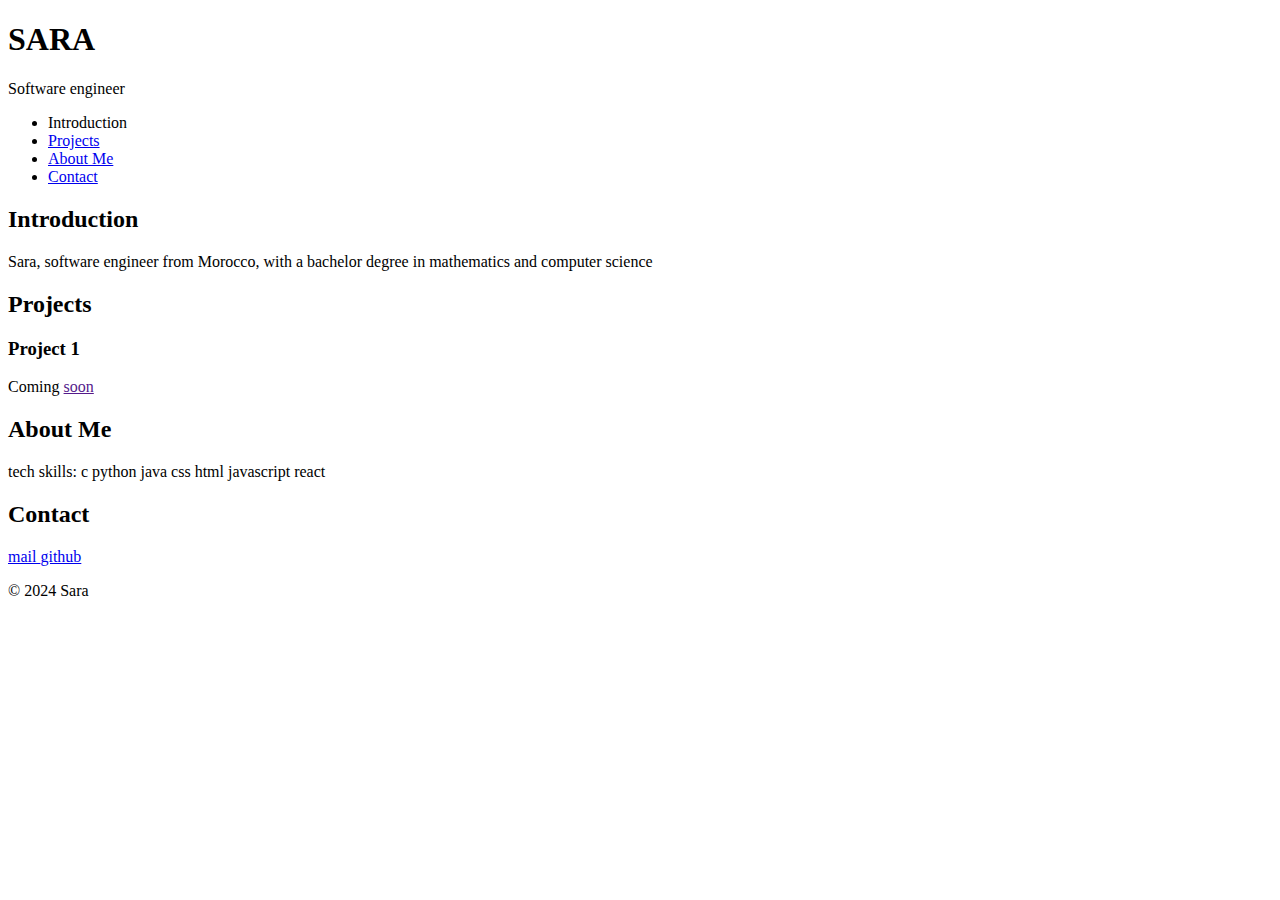
<file: portfolio/index.html>
<!DOCTYPE html> 
<html lang="en">
  <head>
    <meta charset="utf-8">
    <title>Sara - Personal Portfolio</title>
  </head>
  <body>
    <header>
      <h1>SARA</h1>
      <p>Software engineer</p>
    </header>
    <nav> 
  
      <ul>
        <li><a href="#introduction"></a>Introduction</li>
         <li><a href="#projects">Projects</a></li>
         <li><a href="#about">About Me</a></li>
         <li><a href="#contact">Contact</a></li>
      </ul>
    
    </nav>
    <section id="introduction">
      <h2>Introduction</h2>
      <p>Sara, software engineer from Morocco, with a bachelor degree in mathematics and computer science</p>
      
    </section>

    <section id="projects">
      <h2>Projects</h2>
      <article>
        <h3>Project 1</h3>
        <p>Coming <a href="" target="_blank">soon</a></p></article>
    </section>
    <section id="about">
      <h2>About Me</h2>
      <p>tech skills: c python java css html javascript react </p>
      
    </section>
    <section id="contact">
      <h2>Contact</h2>
      <a href="mailto:your.email@example.com" target="_blank"> mail </a>
      <a href="https://github.com/projectBuilderr" target="_blank">github</a>
    </section>
    <article></article>
    <footer>
      <p>&copy; 2024 Sara</p>
    </footer>
  </body>
  
</html>
</file>
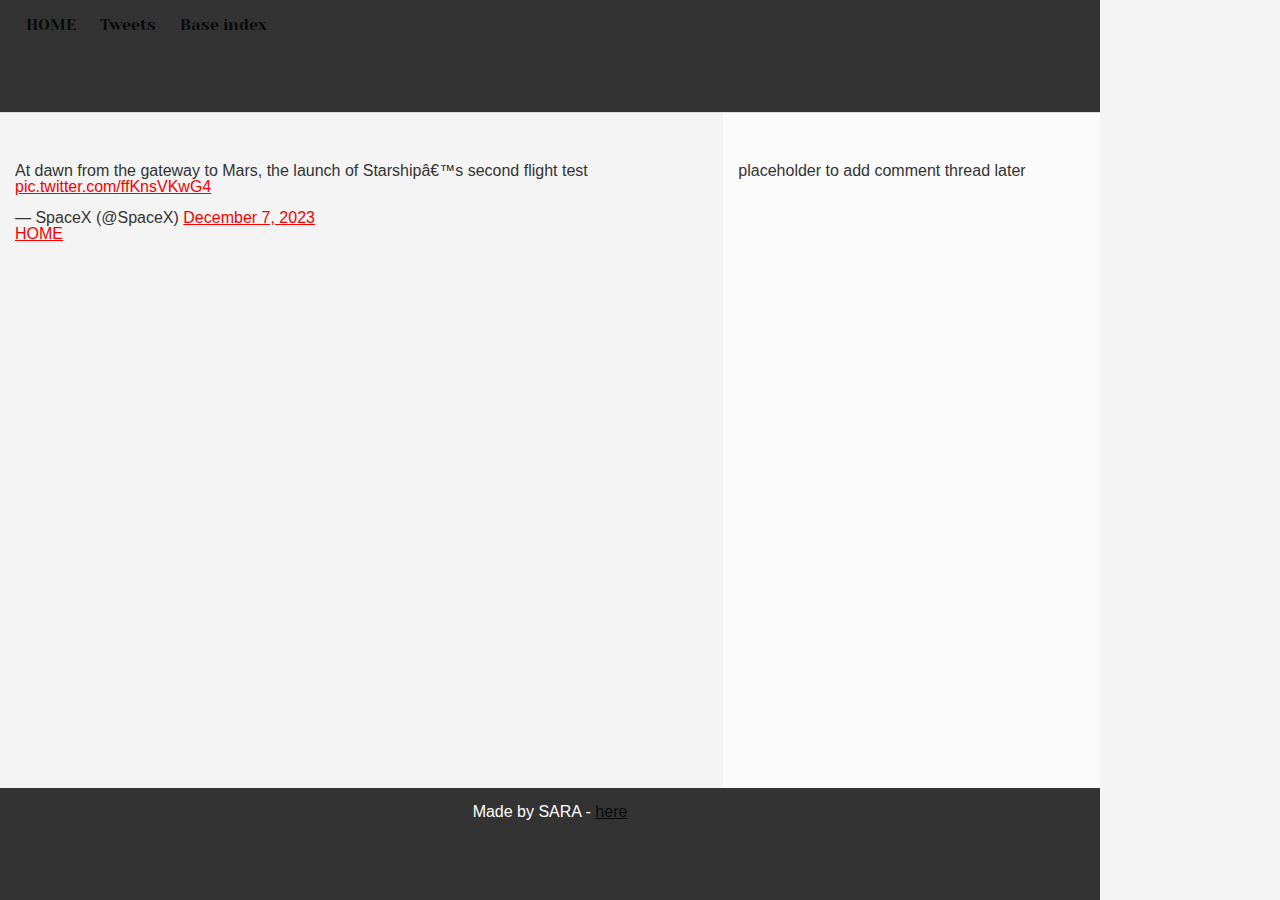
<file: css_basic/tweets.html>
<!DOCTYPE html>
<html>
  <head>
    <title>
      
    </title>
    <link href="./base.css" rel="stylesheet">
    <link href="./styles.css" rel="stylesheet">
  </head>
  <body>
    <header>
      <ul>
        <li><a href="./index.html">HOME</a></li>
        <li><a href="./tweets.html">Tweets</a></li>
        <li><a href="./base_index.html">Base index</a></li>
      </ul>
    </header>
    <main>
      <article> <blockquote class="twitter-tweet"><p lang="en" dir="ltr">At dawn from the gateway to Mars, the launch of Starship’s second flight test <a href="https://t.co/ffKnsVKwG4">pic.twitter.com/ffKnsVKwG4</a></p>&mdash; SpaceX (@SpaceX) <a href="https://twitter.com/SpaceX/status/1732824684683784516?ref_src=twsrc%5Etfw">December 7, 2023</a></blockquote> <script async src="https://platform.twitter.com/widgets.js" charset="utf-8"></script> 
  <a href="./index.html">HOME</a></article>
      <aside>placeholder to add comment thread later</aside>
    </main>
    <footer>
      Made by SARA - <a href="https://github.com/projectBuilderr" target="_blank">here</a>
    </footer>
   
  </body>
  
</html>
</file>
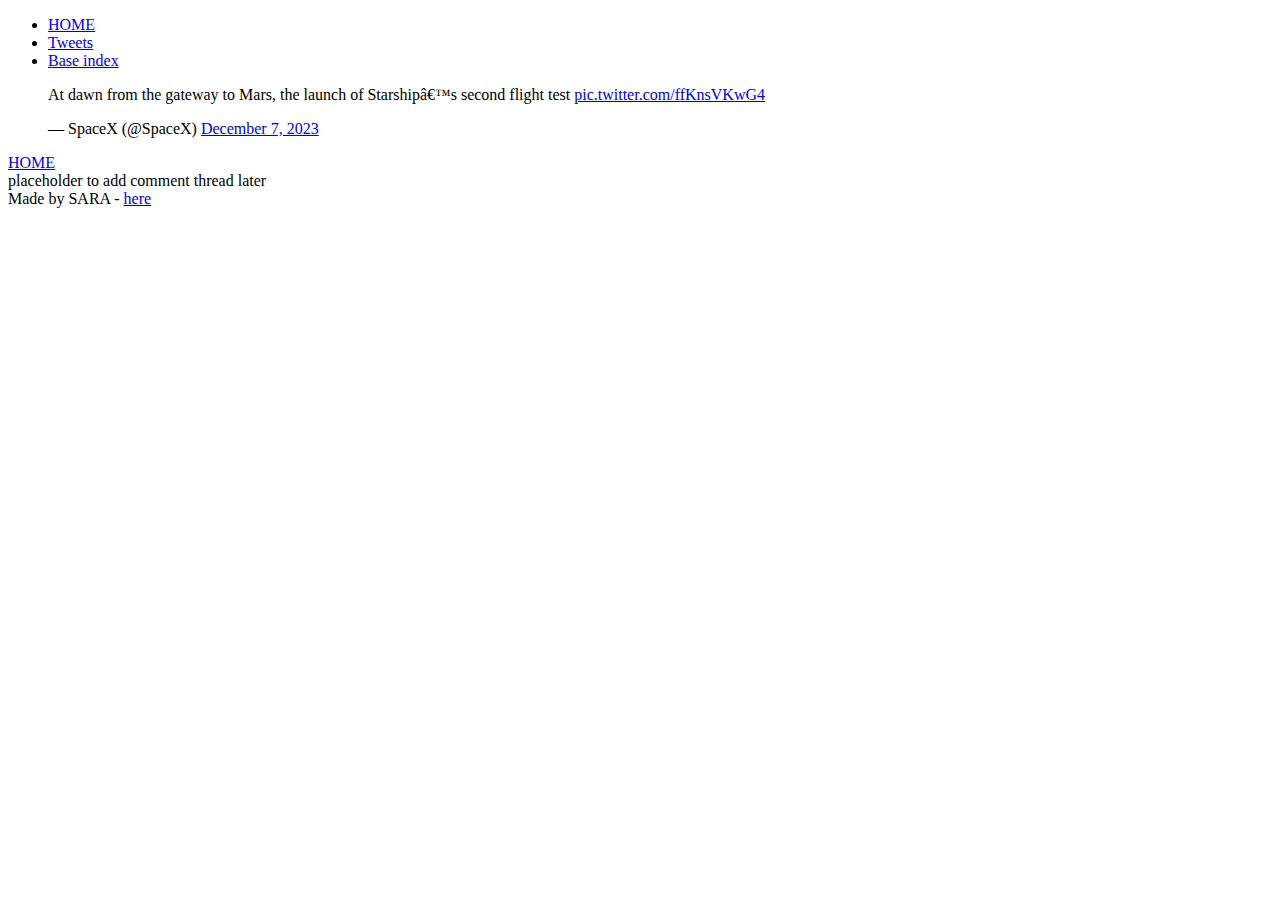
<file: html_basic/tweets.html>
<!DOCTYPE html>
<html>
  <head>
    <title>
      
    </title>
  </head>
  <body>
    <header>
      <ul>
        <li><a href="./index.html">HOME</a></li>
        <li><a href="./tweets.html">Tweets</a></li>
        <li><a href="./base_index.html">Base index</a></li>
      </ul>
    </header>
    <main>
      <article> <blockquote class="twitter-tweet"><p lang="en" dir="ltr">At dawn from the gateway to Mars, the launch of Starship’s second flight test <a href="https://t.co/ffKnsVKwG4">pic.twitter.com/ffKnsVKwG4</a></p>&mdash; SpaceX (@SpaceX) <a href="https://twitter.com/SpaceX/status/1732824684683784516?ref_src=twsrc%5Etfw">December 7, 2023</a></blockquote> <script async src="https://platform.twitter.com/widgets.js" charset="utf-8"></script> 
  <a href="./index.html">HOME</a></article>
      <aside>placeholder to add comment thread later</aside>
    </main>
    <footer>
      Made by SARA - <a href="https://github.com/projectBuilderr" target="_blank">here</a>
    </footer>
   
  </body>
  
</html>
</file>
<file: css_basic/base.css>
/* Importing webfonts */
/* (If you're learning CSS, you should disregard that) */

@import url(https://fonts.googleapis.com/css?family=Yeseva+One);
@import url(https://fonts.googleapis.com/css?family=Josefin+Sans:400,700,700italic,400italic);


/* CSS reset rules */

html, body {
	height: 100%;
	min-height: 100%;
}
html, body, div, span, applet, object, iframe,
h1, h2, h3, h4, h5, h6, p, blockquote, pre,
a, abbr, acronym, address, big, cite, code,
del, dfn, img, ins, kbd, q, s, samp,
small, strike, sub, sup, tt, var,
b, u, i, center,
dl, dt, dd,
fieldset, form, label, legend,
table, caption, tbody, tfoot, thead, tr, th, td,
article, aside, canvas, details, embed, 
figure, figcaption, footer, header, hgroup, 
menu, nav, output, ruby, section, summary,
time, mark, audio, video {
	margin: 0;
	padding: 0;
	border: 0;
	font-size: 100%;
	font: inherit;
	vertical-align: baseline;
}
/* HTML5 display-role reset for older browsers */
article, aside, details, figcaption, figure, 
footer, header, hgroup, menu, nav, section {
	display: block;
}
body {
	line-height: 1;
}
blockquote, q {
	quotes: none;
}
blockquote:before, blockquote:after,
q:before, q:after {
	content: '';
	content: none;
}
table {
	border-collapse: collapse;
	border-spacing: 0;
}


/* Fonts and colors */

body {
	font-family: 'Josefin Sans', serif;
	color: rgba(0, 0, 0, 0.8);
}
h1, h2, h3, h4, h5, h6, header {
	font-family: 'Yeseva One', sans-serif;
}
article {
}
header {
	border-bottom: 1px solid rgb(221,221,221);
	transition: border-bottom-color 1s ease;
}
header a {
	color: rgba(0, 0, 0, 0.8);
}
aside {
	background: #FAFAFA;
}
aside p {
	border: 1px solid #bbb;
	background: #ddd;
	color: black;
}
footer a {
	color: rgba(0, 0, 0, 0.8);
}
a {
	color: #F80002;
}


/* Positioning and margins */

@media (min-width: 1100px) {
	body {
		width: 1100px;
		margin: 0 auto;
	}
}

article {
	padding: 50px 15px;
}
article > *:first-child {
	margin-top: 0;
}
aside {
	padding: 50px 15px;
}
header .right {
	float: right;
	margin: 0 10px 15px;
}


/* Header */
header {
	padding: 20px 0;
	height: 80px;
}
header ul {
	list-style: none;
	margin: 0;
	padding: 0;
}
header li {
	display: inline;
	vertical-align:middle;
}
header li:first-child {
	margin: 0;
}
header li a {
	margin: 0 10px;
}
header li.logo {
	font-size: 36px;
}
header a {
	text-decoration: none;
}


/* Aside */

aside p {
	border-radius: 10px;
	padding: 20px 20px;
}


/* Footer */

footer {
	padding: 5px 15px;
	height: 80px;
}


/* Text styles and margins */

p {
	margin-bottom: 15px;
}
h1 {
	font-size: 36px;
	margin: 40px 0 20px;
}
h2 {
	font-size: 32px;
	margin: 30px 0 15px;
}
h3 {
	font-size: 28px;
	margin: 25px 0 10px;
}
h4 {
	font-size: 20px;
	font-weight: bold;
	margin: 20px 0 10px;
}
h5 {
	font-size: 18px;
	font-weight: bold;
	margin: 15px 0 10px;
}
h6 {
	font-weight: bold;
	margin: 5px 0;
}

@media (max-width: 800px) {
  body.works_on_smartphone {
  	display: block;
  }
  body.works_on_smartphone main {
  	display: block;
  }
  header .right {
  	float: none;
  }
}
</file>
<file: css_basic/styles.css>
/* Make the body a flex container and stack items vertically */
body {
    display: flex;
    flex-direction: column;
    height: 100vh; /* Ensure body takes full viewport height */
    margin: 0; /* Remove default margin */
  }
  
  /* Make the main section a flex container and stack items horizontally */
  main {
    display: flex;
    flex-direction: row;
    flex: auto; /* Allow main to grow and shrink as needed */
  }
  
  /* Ensure the article takes 2/3 of the width and aside takes 1/3 */
  article {
    flex: 2;
    overflow-y: auto; /* Enable vertical scroll */
  }
  
  aside {
    flex: 1;
    overflow-y: auto; /* Enable vertical scroll */
  }
  
  /* Ensure header and footer take their natural height */
  header, footer {
    flex: 0 0 auto; /* Do not grow or shrink */
  }
  body {
    font-family: Arial, sans-serif; /* Change font for better readability */
    color: #333; /* Set text color */
    background-color: #f4f4f4; /* Light background color */
  }
  
  header {
    background-color: #333; /* Dark background for header */
    color: #fff; /* White text in header */
    padding: 1rem; /* Add some padding */
  }
  
  footer {
    background-color: #333; /* Dark background for footer */
    color: #fff; /* White text in footer */
    padding: 1rem; /* Add some padding */
    text-align: center; /* Center text */
  }
  
  .logo {
    font-size: 2rem; /* Make logo larger */
    margin-right: 10px; /* Space between logo and text */
  }
</file>
